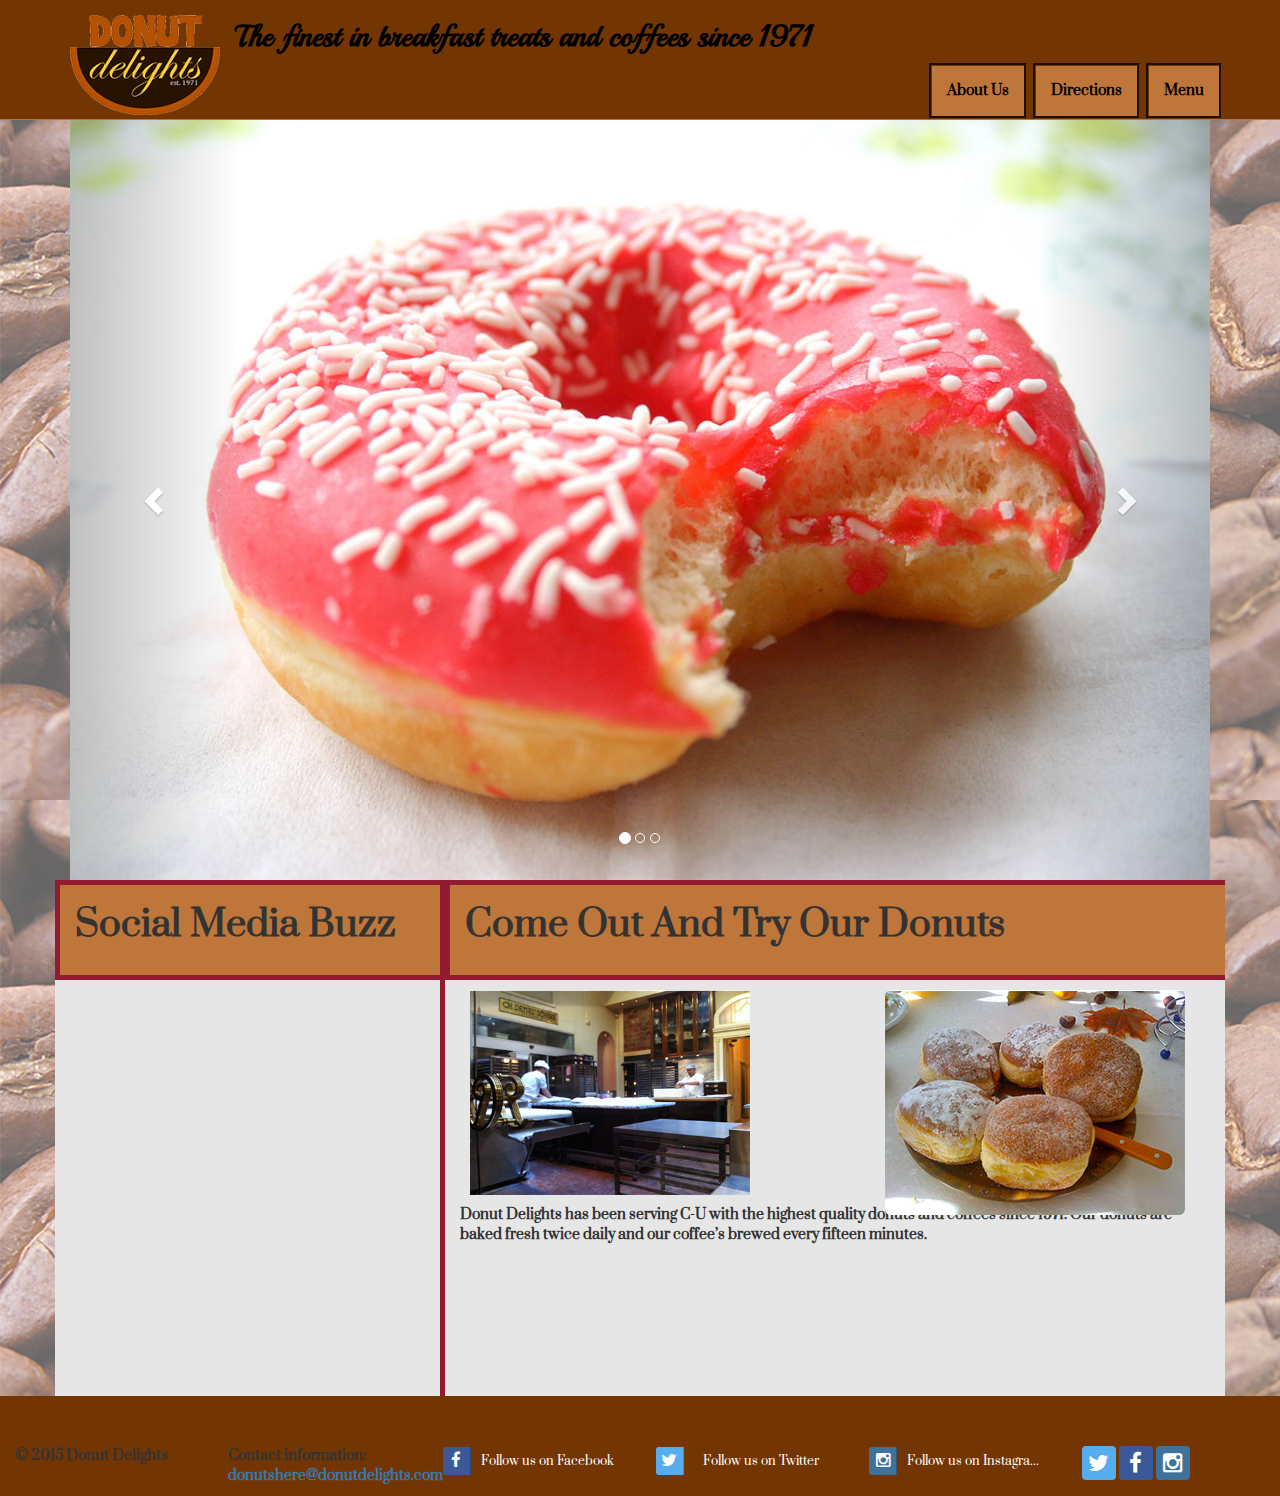
<file: index.html>
<!DOCTYPE html>
<html lang="en">

<head>

  <meta charset="utf-8">
  <meta http-equiv="X-UA-Compatible" content="IE=edge">
  <meta name="viewport" content="width=device-width, initial-scale=1">
  <meta name="description" content="">
  <meta name="author" content="">

  <title>Index</title>
  <link href="css/bootstrap-social.css" rel="stylesheet">
  <link href="font-awesome-4.5.0/css/font-awesome.css" rel="stylesheet">
  <link href="css/bootstrap.css" rel="stylesheet">
  <!-- Bootstrap Core CSS -->
  <link href="css/bootstrap.min.css" rel="stylesheet">
  <!-- Custom CSS -->
  <link href="css/landing-page.css" rel="stylesheet">
  <!-- Custom Fonts -->
  <link href="https://fonts.googleapis.com/css?family=Prata%7CPlayball" rel='stylesheet' type='text/css'>
  <link href="http://fonts.googleapis.com/css?family=Lato:300,400,700,300italic,400italic,700italic" rel="stylesheet" type="text/css">

  <link href="css/custom.css" rel="stylesheet">


</head>
<body>

  <!-- Navigation -->
  <nav class="navbar navbar-default navbar-fixed-top topnav" >
    <div class="container topnav">
      <!-- Brand and toggle get grouped for better mobile display -->
      <div id="topnav" class="navbar-header">
        <button type="button" class="navbar-toggle" data-toggle="collapse" data-target="#bs-example-navbar-collapse-1">
          <span class="sr-only">Toggle navigation</span>
          <span class="icon-bar"></span>
          <span class="icon-bar"></span>
          <span class="icon-bar"></span>
        </button>
        <a class="navbar-brand topnav" href="index.html"><img src="img/logo_fixed.png" alt="Donut Delights logo" height="100" width ="150"></a>
      </div>
      <div class="tag">
        <h2 class="tagline">The finest in breakfast treats and coffees since 1971</h2>
      </div>
      <!-- Collect the nav links, forms, and other content for toggling -->
      <div class="collapse navbar-collapse" id="bs-example-navbar-collapse-1">
        <ul class="nav navbar-nav navbar-right">
          <li>
            <a href="about.html">About Us</a>
          </li>
          <li>
            <a href="map.html">Directions</a>
          </li>
          <li>
            <a href="menu.html">Menu</a>
          </li>
        </ul>
      </div>
      <!-- /.navbar-collapse -->
    </div>
    <!-- /.container -->
  </nav>

  <div class="container">
    <div class="row">
      <div class="col-md-12">
        <div id="carousel-example-generic" class="carousel slide" data-ride="carousel">
          <!-- Indicators -->
          <ol class="carousel-indicators">
            <li data-target="#carousel-example-generic" data-slide-to="0" class="active"></li>
            <li data-target="#carousel-example-generic" data-slide-to="1"></li>
            <li data-target="#carousel-example-generic" data-slide-to="2"></li>
          </ol>

          <!-- Wrapper for slides -->
          <div class="carousel-inner" role="listbox">
            <div class="item active">
              <img src="img/pinkSprinkles-car.jpg" alt="Pink Donut">
            </div>

            <div class="item">
              <img src="img/case_car.jpg" alt="Case of Donuts">
            </div>

            <div class="item">
              <img src="img/storeFront-car.jpg" alt="Donut Delights Store Front">
            </div>
          </div>

          <!-- Controls -->
          <a class="left carousel-control" href="#carousel-example-generic" role="button" data-slide="prev">
            <span class="glyphicon glyphicon-chevron-left" aria-hidden="true"></span>
            <span class="sr-only">Previous</span>
          </a>
          <a class="right carousel-control" href="#carousel-example-generic" role="button" data-slide="next">
            <span class="glyphicon glyphicon-chevron-right" aria-hidden="true"></span>
            <span class="sr-only">Next</span>
          </a>
        </div>
      </div>
    </div>
    <div class="row">
      <div id="main-index" class="col-md-12">
        <div class="row">
          <div id="social1" class="col-md-4">
              <h1>Social Media Buzz</h1>
          </div>
          <div id="gallery1" class="col-md-8">
              <h1>Come Out And Try Our Donuts</h1>
          </div>
        </div>
        <div class="row">
          <div id="social2" class="col-md-4">
            <iframe src="http://widget.websta.me/in/tag:donut/?s=100&w=3&h=3&b=1&p=5" allowtransparency="true" frameborder="10" scrolling="no" style="border:10px; overflow:hidden;width:400px; height: 400px" ></iframe> <!-- websta - websta.me -->
          </div>
          <div id="gallery2" class="col-md-8">
            <img  id="bake" class="img-rounded" height="225" width="300" src="img/coffee_resize.jpg" alt="Bakery">
            <img id="filled" class="img-rounded" height="225" width="300" src="img/filledsm.jpg" alt="jelly filled donuts">
            <p id="copy1">Donut Delights has been serving C-U with the highest quality donuts and coffees since 1971. Our donuts are baked fresh twice daily and our coffee’s brewed every fifteen minutes.</p>
          </div>
        </div>
      </div>
    </div>

  </div>

  <div  class="container-fluid">
    <div class="row">
      <footer id="footer">
        <div class="col-md-2">
          <p>© 2015 Donut Delights</p>
        </div>
        <div class="col-md-2">
          <p>Contact information: <a href="mailto:donutdelights@donutdelight.com"> donutshere@donutdelights.com</a></p>
        </div>
        <div class="col-md-2">
          <a class="btn btn-block btn-social btn-sm btn-facebook-half-transparent" href="https://www.facebook.com/pc.community/"><span class="fa fa-facebook"></span>Follow us on Facebook</a>
        </div>
        <div class="col-md-2">
          <a class="btn btn-block btn-social btn-sm btn-twitter-half-transparent" href="https://twitter.com/parklandcollege"><span class="fa fa-twitter"></span>Follow us on Twitter</a>
        </div>
        <div class="col-md-2">
          <a class="btn btn-block btn-social btn-sm btn-instagram-half-transparent" href="https://www.instagram.com/donutdelight/"><span class="fa fa-instagram"></span>Follow us on Instagram</a>
        </div>
        <div class="col-md-2">
          <a class="btn btn-social-icon btn-twitter" href="https://twitter.com/parklandcollege"><span class="fa fa-twitter"></span></a>
          <a class="btn btn-social-icon btn-facebook" href="https://www.facebook.com/pc.community/"><span class="fa fa-facebook"></span></a>
          <a class="btn btn-social-icon btn-instagram" href="https://www.instagram.com/donutdelight/"><span class="fa fa-instagram"></span></a>
        </div>
      </footer>
    </div>
  </div>
  <script type="text/javascript" src="js/jquery.js"></script>
  <script type="text/javascript" src="js/bootstrap.js"></script>
  <script type="text/javascript" src="js/jquery.validate.js"></script>
  <script type="text/javascript" src="js/bootstrap.min.js"></script>
  <script>
  (function(i,s,o,g,r,a,m){i['GoogleAnalyticsObject']=r;i[r]=i[r]||function(){
    (i[r].q=i[r].q||[]).push(arguments)},i[r].l=1*new Date();a=s.createElement(o),
    m=s.getElementsByTagName(o)[0];a.async=1;a.src=g;m.parentNode.insertBefore(a,m)
  })(window,document,'script','//www.google-analytics.com/analytics.js','ga');

  ga('create', 'UA-71290308-1', 'auto');
  ga('send', 'pageview');

  </script>
</body>
</file>
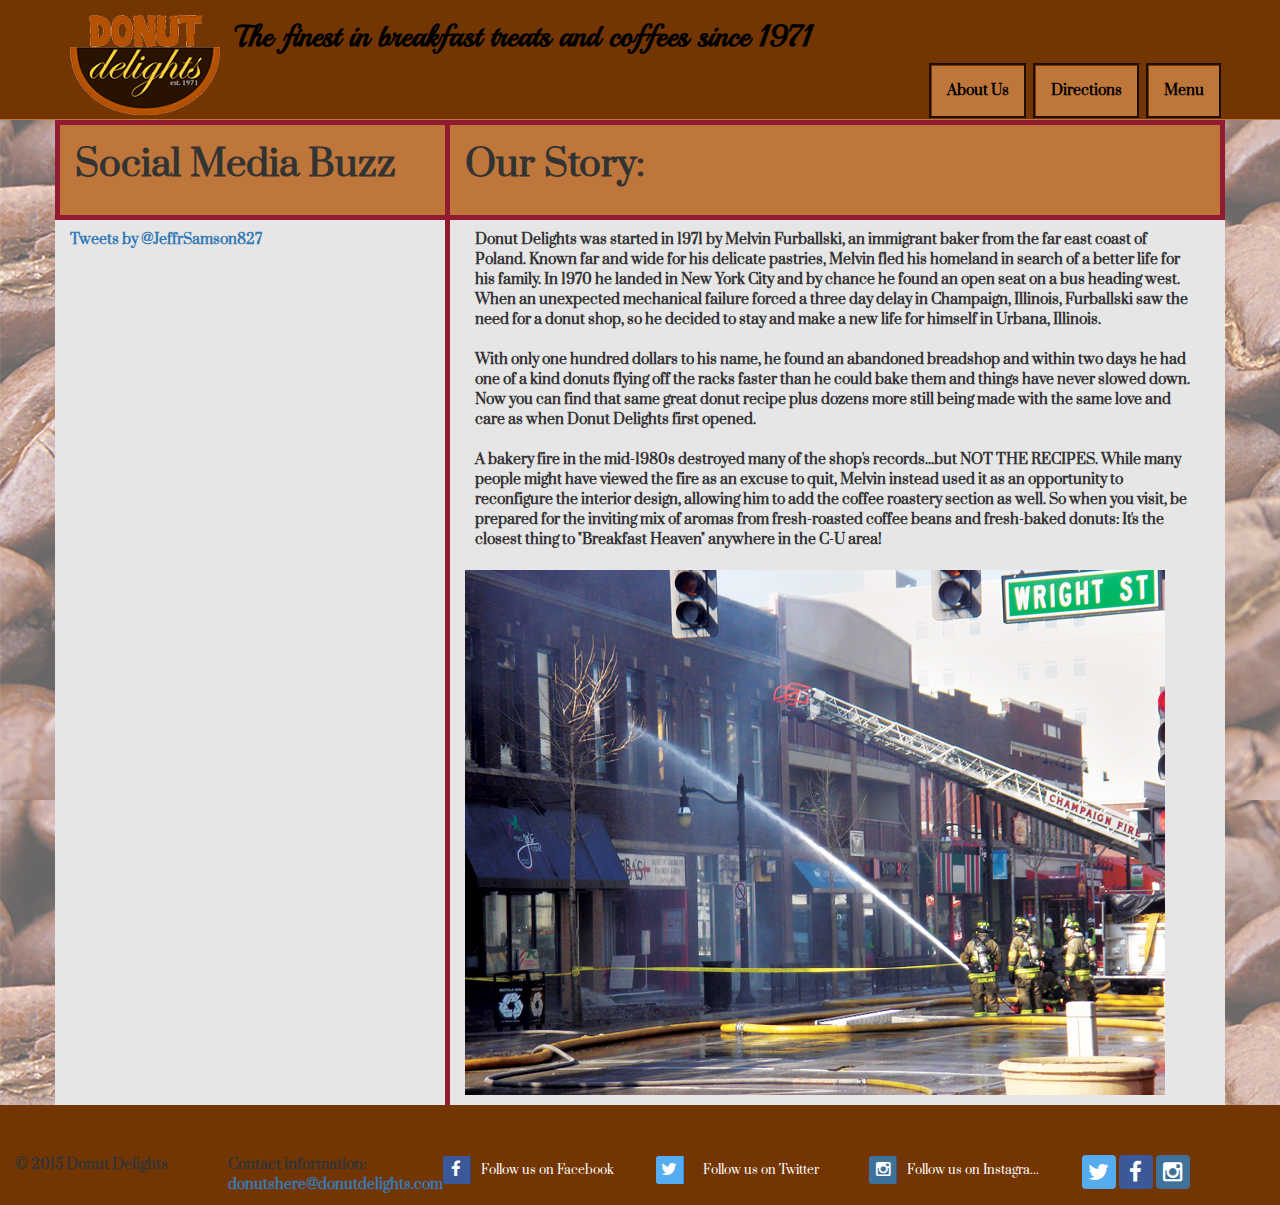
<file: about.html>
<!DOCTYPE html>
<html lang="en">

<head>

  <meta charset="utf-8">
  <meta http-equiv="X-UA-Compatible" content="IE=edge">
  <meta name="viewport" content="width=device-width, initial-scale=1">
  <meta name="description" content="">
  <meta name="author" content="">

  <title>About</title>


  <link href="css/bootstrap-social.css" rel="stylesheet">
  <link href="font-awesome-4.5.0/css/font-awesome.css" rel="stylesheet">
  <link href="css/bootstrap.css" rel="stylesheet">
  <!-- Bootstrap Core CSS -->
  <link href="css/bootstrap.min.css" rel="stylesheet">
  <!-- Custom CSS -->
  <link href="css/landing-page.css" rel="stylesheet">
  <!-- Custom Fonts -->
  <link href="https://fonts.googleapis.com/css?family=Prata%7CPlayball" rel='stylesheet' type='text/css'>
  <link href="http://fonts.googleapis.com/css?family=Lato:300,400,700,300italic,400italic,700italic" rel="stylesheet" type="text/css">

  <link href="css/custom.css" rel="stylesheet">
</head>

<body>

  <!-- Navigation -->
  <nav class="navbar navbar-default navbar-fixed-top topnav">
    <div class="container topnav">
      <!-- Brand and toggle get grouped for better mobile display -->
      <div id="topnav" class="navbar-header">
        <button type="button" class="navbar-toggle" data-toggle="collapse" data-target="#bs-example-navbar-collapse-1">
          <span class="sr-only">Toggle navigation</span>
          <span class="icon-bar"></span>
          <span class="icon-bar"></span>
          <span class="icon-bar"></span>
        </button>
        <a class="navbar-brand topnav" href="index.html"><img src="img/logo_fixed.png" alt="Donut Delights logo" height="100" width ="150"></a>
      </div>
      <div class="tag">
        <h2 class="tagline">The finest in breakfast treats and coffees since 1971</h2>
      </div>
      <!-- Collect the nav links, forms, and other content for toggling -->
      <div class="collapse navbar-collapse" id="bs-example-navbar-collapse-1">
        <ul class="nav navbar-nav navbar-right">
          <li>
            <a href="about.html" class="active">About Us</a>
          </li>
          <li>
            <a href="map.html">Directions</a>
          </li>
          <li>
            <a href="menu.html">Menu</a>
          </li>
        </ul>
      </div>
      <!-- /.navbar-collapse -->
    </div>
    <!-- /.container -->
  </nav>

  <div id="main1" class="container">
    <div class="row">
      <div id="social1" class="col-md-4">
        <h1>Social Media Buzz</h1>
      </div>
      <div id="gallery1" class="col-md-8">
        <h1>Our Story:</h1>
      </div>
    </div>
    <div class="row">
      <div id="socialabt" class="col col-md-4">
        <a class="twitter-timeline" href="https://twitter.com/JeffrSamson827" data-widget-id="675769486356664320">Tweets by @JeffrSamson827</a>
        <script>!function(d,s,id){var js,fjs=d.getElementsByTagName(s)[0],p=/^http:/.test(d.location)?'http':'https';if(!d.getElementById(id)){js=d.createElement(s);js.id=id;js.src=p+"://platform.twitter.com/widgets.js";fjs.parentNode.insertBefore(js,fjs);}}(document,"script","twitter-wjs");
        </script>
      </div>
      <div id="galleryabt" class="col col-md-8">
        <p id="tale">
          Donut Delights was started in 1971 by Melvin Furballski, an immigrant baker from the far east coast of Poland. Known far and wide for his delicate pastries, Melvin fled his homeland in search of a better life for his family.
          In 1970 he landed in New York City and by chance he found an open seat on a bus heading west. When an unexpected mechanical failure forced a three day delay in Champaign, Illinois, Furballski saw the need for a donut shop, so he decided to stay and make a new life for himself in Urbana, Illinois. <br>
          <br> With only one hundred dollars to his name, he found an abandoned breadshop and within two days he had one of a kind donuts flying off the racks faster than he could bake them and things have never slowed down. Now you can find that same great donut recipe plus dozens more still being made with the same love and care as when Donut Delights first opened.<br>
          <br>A bakery fire in the mid-1980s destroyed many of the shop's records...but NOT THE RECIPES. While many people might have viewed the fire as an excuse to quit, Melvin instead used it as an opportunity to reconfigure the interior design, allowing him to add the coffee roastery section as well. So when you visit, be prepared for the inviting mix of aromas from fresh-roasted coffee beans and fresh-baked donuts: It's the closest thing to "Breakfast Heaven" anywhere in the C-U area!
        </p>
        <img id="fire" src="img/bakeryFire.jpg" alt="Bakery Fire" />
      </div>
    </div>
  </div>


  <div  class="container-fluid">
    <div class="row">
      <footer id="footer">
        <div class="col-md-2">
          <p>© 2015 Donut Delights</p>
        </div>
        <div class="col-md-2">
          <p>Contact information: <a href="mailto:donutdelights@donutdelight.com"> donutshere@donutdelights.com</a></p>
        </div>
        <div class="col-md-2">
          <a class="btn btn-block btn-social btn-sm btn-facebook-half-transparent" href="https://www.facebook.com/pc.community/"><span class="fa fa-facebook"></span>Follow us on Facebook</a>
        </div>
        <div class="col-md-2">
          <a class="btn btn-block btn-social btn-sm btn-twitter-half-transparent" href="https://twitter.com/parklandcollege"><span class="fa fa-twitter"></span>Follow us on Twitter</a>
        </div>
        <div class="col-md-2">
          <a class="btn btn-block btn-social btn-sm btn-instagram-half-transparent" href="https://www.instagram.com/donutdelight/"><span class="fa fa-instagram"></span>Follow us on Instagram</a>
        </div>
        <div class="col-md-2">
          <a class="btn btn-social-icon btn-twitter" href="https://twitter.com/parklandcollege"><span class="fa fa-twitter"></span></a>
          <a class="btn btn-social-icon btn-facebook" href="https://www.facebook.com/pc.community/"><span class="fa fa-facebook"></span></a>
          <a class="btn btn-social-icon btn-instagram" href="https://www.instagram.com/donutdelight/"><span class="fa fa-instagram"></span></a>
        </div>
      </footer>
    </div>
  </div>
  <script type="text/javascript" src="js/jquery.js"></script>
  <script type="text/javascript" src="js/bootstrap.js"></script>
  <script type="text/javascript" src="js/jquery.validate.js"></script>
  <script type="text/javascript" src="js/bootstrap.min.js"></script>
  <script>
  (function(i,s,o,g,r,a,m){i['GoogleAnalyticsObject']=r;i[r]=i[r]||function(){
    (i[r].q=i[r].q||[]).push(arguments)},i[r].l=1*new Date();a=s.createElement(o),
    m=s.getElementsByTagName(o)[0];a.async=1;a.src=g;m.parentNode.insertBefore(a,m)
  })(window,document,'script','//www.google-analytics.com/analytics.js','ga');

  ga('create', 'UA-71290308-1', 'auto');
  ga('send', 'pageview');

  </script>
</body>
</file>
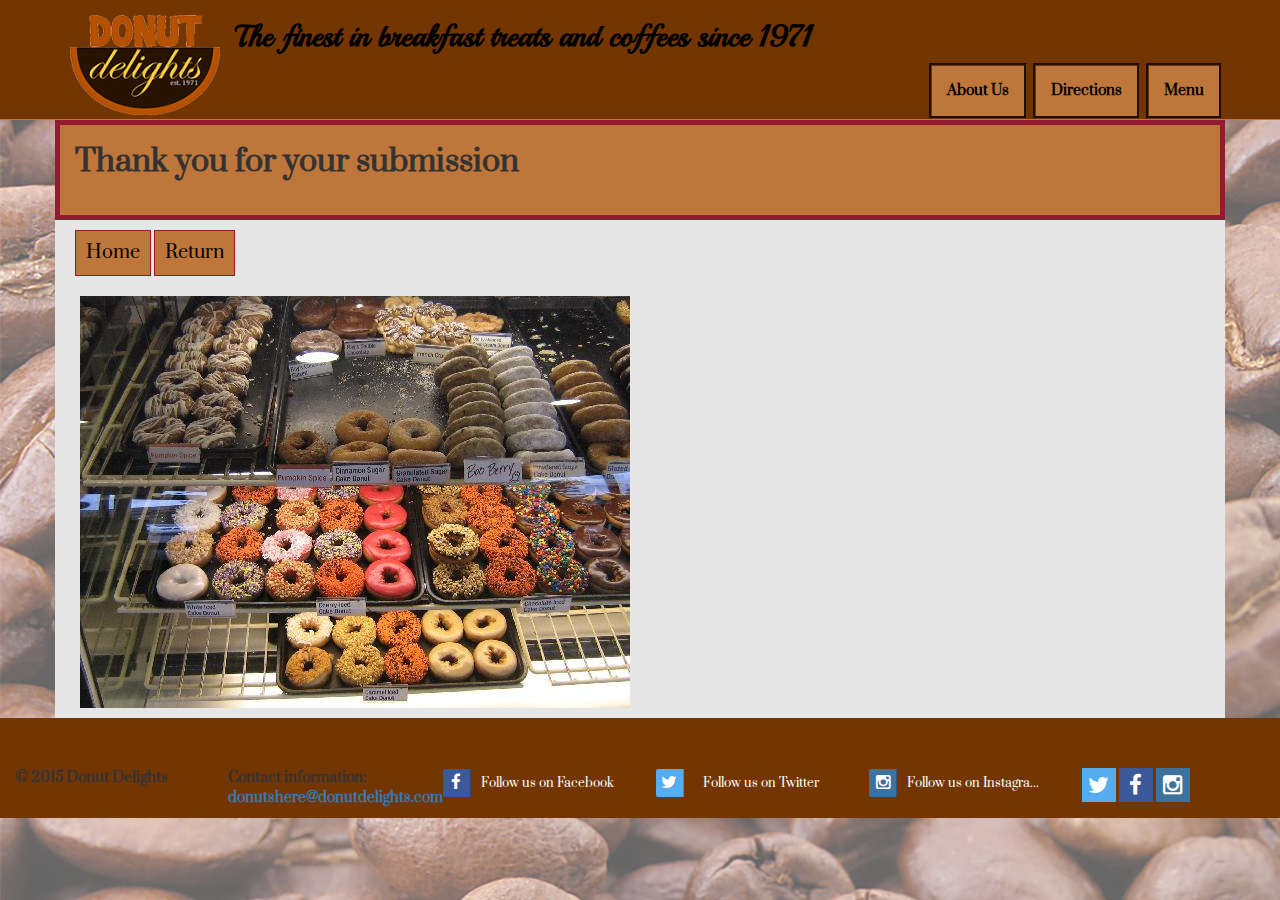
<file: contact-thanks.html>
<!DOCTYPE html>
<html lang="en">

<head>

  <meta charset="utf-8">
  <meta http-equiv="X-UA-Compatible" content="IE=edge">
  <meta name="viewport" content="width=device-width, initial-scale=1">
  <meta name="description" content="">
  <meta name="author" content="">

  <title>map</title>

  <link href="css/bootstrap-social.css" rel="stylesheet">
  <link href="font-awesome-4.5.0/css/font-awesome.css" rel="stylesheet">
  <link href="css/bootstrap.css" rel="stylesheet">
  <!-- Bootstrap Core CSS -->

  <link href="css/landing-page.css" rel="stylesheet">
  <!-- Custom Fonts -->
  <link href="https://fonts.googleapis.com/css?family=Prata%7CPlayball" rel='stylesheet' type='text/css'>
  <link href="http://fonts.googleapis.com/css?family=Lato:300,400,700,300italic,400italic,700italic" rel="stylesheet" type="text/css">

  <link href="css/custom.css" rel="stylesheet">
</head>
<body>


  <!-- Navigation -->
  <nav class="navbar navbar-default navbar-fixed-top topnav">
    <div class="container topnav">
      <!-- Brand and toggle get grouped for better mobile display -->
      <div id="topnav" class="navbar-header">
        <button type="button" class="navbar-toggle" data-toggle="collapse" data-target="#bs-example-navbar-collapse-1">
          <span class="sr-only">Toggle navigation</span>
          <span class="icon-bar"></span>
          <span class="icon-bar"></span>
          <span class="icon-bar"></span>
        </button>
        <a class="navbar-brand topnav" href="index.html"><img src="img/logo_fixed.png" alt="Donut Delights logo" height="100" width ="150"></a>
      </div>
      <div class="tag">
        <h2 class="tagline">The finest in breakfast treats and coffees since 1971</h2>
      </div>
      <!-- Collect the nav links, forms, and other content for toggling -->
      <div class="collapse navbar-collapse" id="bs-example-navbar-collapse-1">
        <ul class="nav navbar-nav navbar-right">
          <li>
            <a href="about.html">About Us</a>
          </li>
          <li>
            <a href="map.html" class="active">Directions</a>
          </li>
          <li>
            <a href="menu.html">Menu</a>
          </li>
        </ul>
      </div>
      <!-- /.navbar-collapse -->
    </div>
    <!-- /.container -->
  </nav>

  <div class="container">
    <div id="main1" class="row">
      <div class="col-md-12">
        <div class="row">
          <div id="thanks" class="col-md-12">
            <h2>Thank you for your submission</h2>
          </div>
        </div>
        <div class="row">
          <div id="thx-btn" class="thx col-md-12">
            <a class="btn btn-lg" href="index.html">Home</a>
            <a class="btn btn-lg" href="map.html">Return</a>

          </div>
        </div>
        <div class="row">
          <div class="thx col-md-12">
            <img  id="thxpic" src="img/donutsInCase2.jpg" alt="A case Full of Donuts" />

          </div>
        </div>

      </div>
    </div>
  </div>

  <div  class="container-fluid">
    <div class="row">
      <footer id="footer">
        <div class="col-md-2">
          <p>© 2015 Donut Delights</p>
        </div>
        <div class="col-md-2">
          <p>Contact information: <a href="mailto:donutdelights@donutdelight.com"> donutshere@donutdelights.com</a></p>
        </div>
        <div class="col-md-2">
          <a class="btn btn-block btn-social btn-sm btn-facebook-half-transparent" href="https://www.facebook.com/pc.community/"><span class="fa fa-facebook"></span>Follow us on Facebook</a>
        </div>
        <div class="col-md-2">
          <a class="btn btn-block btn-social btn-sm btn-twitter-half-transparent" href="https://twitter.com/parklandcollege"><span class="fa fa-twitter"></span>Follow us on Twitter</a>
        </div>
        <div class="col-md-2">
          <a class="btn btn-block btn-social btn-sm btn-instagram-half-transparent" href="https://www.instagram.com/donutdelight/"><span class="fa fa-instagram"></span>Follow us on Instagram</a>
        </div>
        <div class="col-md-2">
          <a class="btn btn-social-icon btn-twitter" href="https://twitter.com/parklandcollege"><span class="fa fa-twitter"></span></a>
          <a class="btn btn-social-icon btn-facebook" href="https://www.facebook.com/pc.community/"><span class="fa fa-facebook"></span></a>
          <a class="btn btn-social-icon btn-instagram" href="https://www.instagram.com/donutdelight/"><span class="fa fa-instagram"></span></a>
        </div>
      </footer>
    </div>
  </div>
  <script type="text/javascript" src="js/jquery.js"></script>
  <script type="text/javascript" src="js/bootstrap.js"></script>
  <script type="text/javascript" src="js/jquery.validate.js"></script>

</body>
</file>
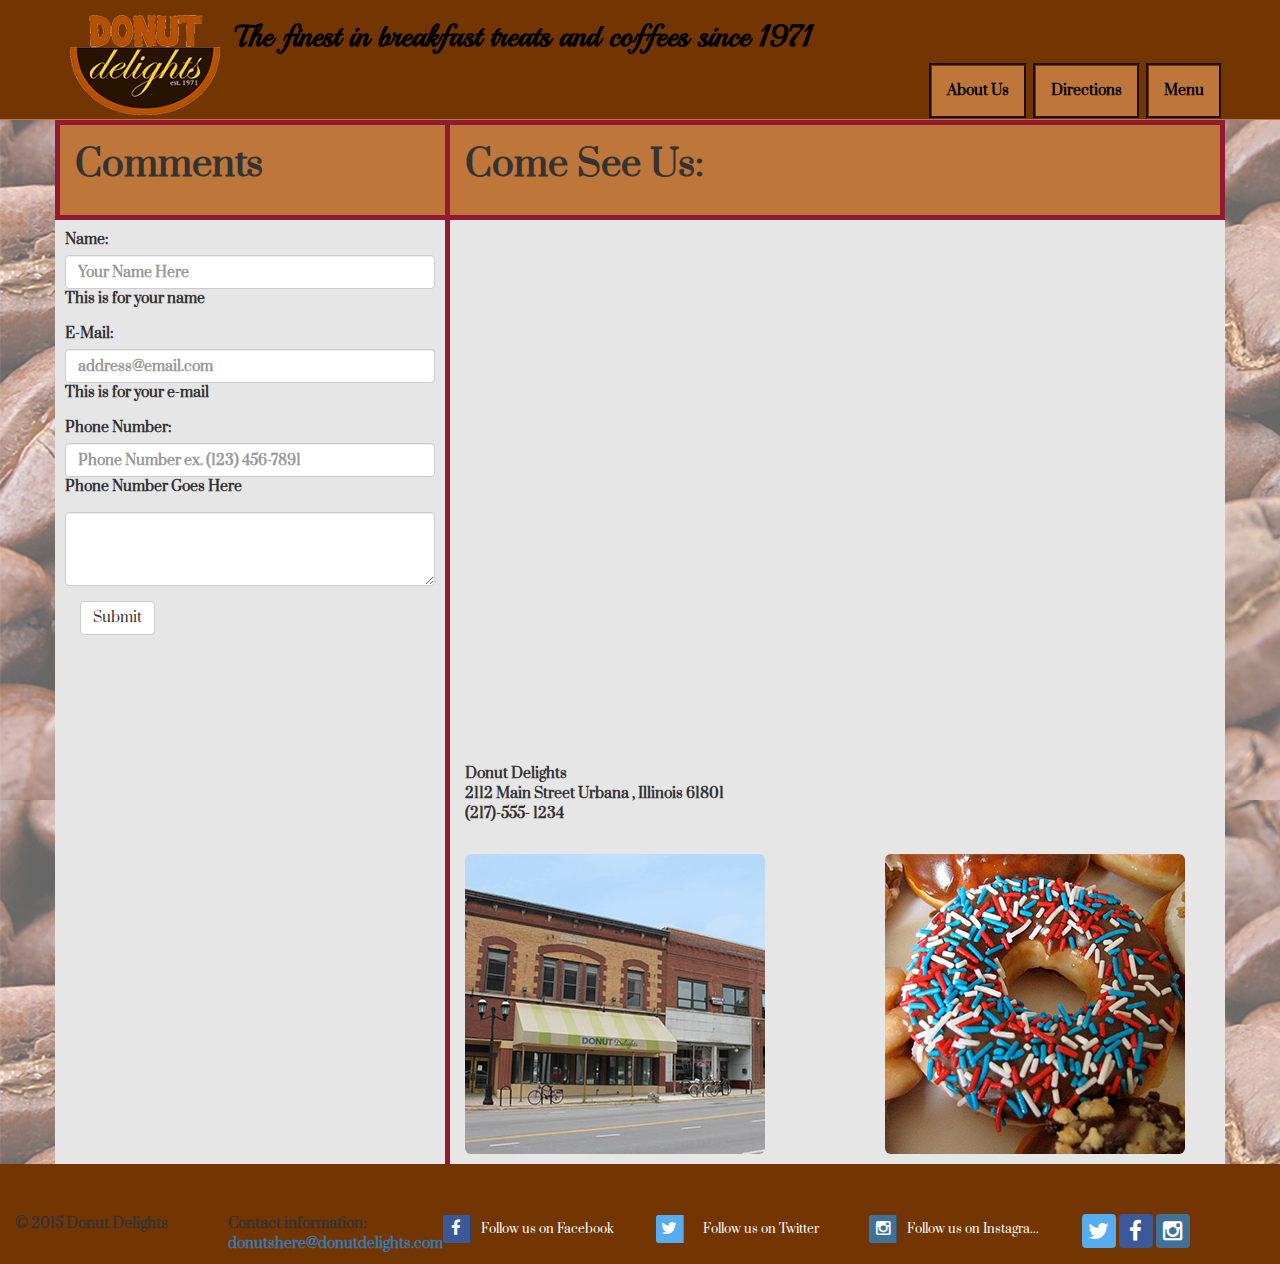
<file: map.html>
<!DOCTYPE html>
<html lang="en">

<head>

  <meta charset="utf-8">
  <meta http-equiv="X-UA-Compatible" content="IE=edge">
  <meta name="viewport" content="width=device-width, initial-scale=1">
  <meta name="description" content="">
  <meta name="author" content="">

  <title>map</title>

  <link href="css/bootstrap-social.css" rel="stylesheet">
  <link href="font-awesome-4.5.0/css/font-awesome.css" rel="stylesheet">
  <link href="css/bootstrap.css" rel="stylesheet">
  <!-- Bootstrap Core CSS -->
  <link href="css/bootstrap.min.css" rel="stylesheet">
  <!-- Custom CSS -->
  <link href="css/landing-page.css" rel="stylesheet">
  <!-- Custom Fonts -->
  <link href="https://fonts.googleapis.com/css?family=Prata%7CPlayball" rel='stylesheet' type='text/css'>
  <link href="http://fonts.googleapis.com/css?family=Lato:300,400,700,300italic,400italic,700italic" rel="stylesheet" type="text/css">

  <link href="css/custom.css" rel="stylesheet">
</head>
<body>


  <!-- Navigation -->
  <nav class="navbar navbar-default navbar-fixed-top topnav" >
    <div class="container topnav">
      <!-- Brand and toggle get grouped for better mobile display -->
      <div id="topnav" class="navbar-header">
        <button type="button" class="navbar-toggle" data-toggle="collapse" data-target="#bs-example-navbar-collapse-1">
          <span class="sr-only">Toggle navigation</span>
          <span class="icon-bar"></span>
          <span class="icon-bar"></span>
          <span class="icon-bar"></span>
        </button>
        <a class="navbar-brand topnav" href="index.html"><img src="img/logo_fixed.png" alt="Donut Delights logo" height="100" width ="150"></a>
      </div>
      <div class="tag">
        <h2 class="tagline">The finest in breakfast treats and coffees since 1971</h2>
      </div>
      <!-- Collect the nav links, forms, and other content for toggling -->
      <div class="collapse navbar-collapse" id="bs-example-navbar-collapse-1">
        <ul class="nav navbar-nav navbar-right">
          <li>
            <a href="about.html">About Us</a>
          </li>
          <li>
            <a href="map.html" class="active">Directions</a>
          </li>
          <li>
            <a href="menu.html">Menu</a>
          </li>
        </ul>
      </div>
      <!-- /.navbar-collapse -->
    </div>
    <!-- /.container -->
  </nav>

  <div id="main1" class="container">
    <div class="row">
      <div id="social1" class="col-md-4">
        <h1>Comments</h1>
      </div>
      <div id="gallery1" class="col-md-8">
        <h1>Come See Us:</h1>
      </div>
    </div>
    <div class="row">
      <div id="contact" class="col col-md-4">
        <form id="my-form" class="form-horizontal" action="http://formspree.io/cisdonutfinal@mailinator.com" method="post">
          <input type="hidden" value="SOME_aCCOUINT_ID"/>
          <div class="form-group">
            <label for="name">Name:</label>
            <input  type="text" class="form-control" id ="name" name="name" placeholder="Your Name Here" />
            <span id="helpBlock1" class="helpBlock">This is for your name</span>
          </div>

          <div class="form-group">
            <label for="email">E-Mail:</label>
            <input  type="email" class="form-control" id ="email" name="email" placeholder="address@email.com" />
            <span id="helper" class="helpBlock">This is for your e-mail</span>
          </div>

          <div class="form-group">
            <label for="phone">Phone Number:</label>
            <input  type="tel" class="form-control" id ="phone" name="phone" placeholder="Phone Number ex. (123) 456-7891" />
            <span id="helpBlock" class="helpBlock">Phone Number Goes Here </span>
          </div>
          <div class="form-group">
            <textarea class="form-control" rows="3"  id ="message" name="message" placeholder="Your Comments Here">   </textarea>
          </div>

          <button type="submit" class="btn btn-default">Submit</button>
          <input type="hidden" name="_subject" value="New submission!" />
          <input type="hidden" name="_next" value="http://parkland-cis152.github.io/FA15-jsamson-final/contact-thanks.html" />
        </form>
      </div>
      <div id="map" class="col col-md-8">
        <iframe width="650" height="488" frameborder="0" style="border:0"
        src="https://www.google.com/maps/embed/v1/place?q=115%20W%20Main%20St%20%231%2C%20Urbana%2C%20IL%2061801&key=AIzaSyAvN66xBj5KfOGg7nLKp5zQXpOvVu7ckEA" allowfullscreen></iframe>


        <span></span>
        <p>
          <br>
          <br>
          Donut Delights<br>
          2112 Main Street Urbana , Illinois 61801<br>
          (217)-555- 1234 <br>
          <br>
        </p>
        <img class="img-rounded" src="img/frontSQ.jpg" alt="Store Front" />
        <img class="img-rounded" id="filled2" src="img/choco.jpg" alt="Chocolate Sprinkle Donut" />
      </div>
    </div>
  </div>


  <div  class="container-fluid">
    <div class="row">
      <footer id="footer">
        <div class="col-md-2">
          <p>© 2015 Donut Delights</p>
        </div>
        <div class="col-md-2">
          <p>Contact information: <a href="mailto:donutdelights@donutdelight.com"> donutshere@donutdelights.com</a></p>
        </div>
        <div class="col-md-2">
          <a class="btn btn-block btn-social btn-sm btn-facebook-half-transparent" href="https://www.facebook.com/pc.community/"><span class="fa fa-facebook"></span>Follow us on Facebook</a>
        </div>
        <div class="col-md-2">
          <a class="btn btn-block btn-social btn-sm btn-twitter-half-transparent" href="https://twitter.com/parklandcollege"><span class="fa fa-twitter"></span>Follow us on Twitter</a>
        </div>
        <div class="col-md-2">
          <a class="btn btn-block btn-social btn-sm btn-instagram-half-transparent" href="https://www.instagram.com/donutdelight/"><span class="fa fa-instagram"></span>Follow us on Instagram</a>
        </div>
        <div class="col-md-2">
          <a class="btn btn-social-icon btn-twitter" href="https://twitter.com/parklandcollege"><span class="fa fa-twitter"></span></a>
          <a class="btn btn-social-icon btn-facebook" href="https://www.facebook.com/pc.community/"><span class="fa fa-facebook"></span></a>
          <a class="btn btn-social-icon btn-instagram" href="https://www.instagram.com/donutdelight/"><span class="fa fa-instagram"></span></a>
        </div>
      </footer>
    </div>
  </div>

  <script type="text/javascript" src="js/jquery.js"></script>
  <script type="text/javascript" src="js/bootstrap.js"></script>
  <script type="text/javascript" src="js/jquery.validate.js"></script>
  <script type="text/javascript" src="js/bootstrap.min.js"></script>
  <script type="text/javascript" src="js/form.js"></script>
  <script>
  (function(i,s,o,g,r,a,m){i['GoogleAnalyticsObject']=r;i[r]=i[r]||function(){
    (i[r].q=i[r].q||[]).push(arguments)},i[r].l=1*new Date();a=s.createElement(o),
    m=s.getElementsByTagName(o)[0];a.async=1;a.src=g;m.parentNode.insertBefore(a,m)
  })(window,document,'script','//www.google-analytics.com/analytics.js','ga');

  ga('create', 'UA-71290308-1', 'auto');
  ga('send', 'pageview');

  </script>
</body>
</file>
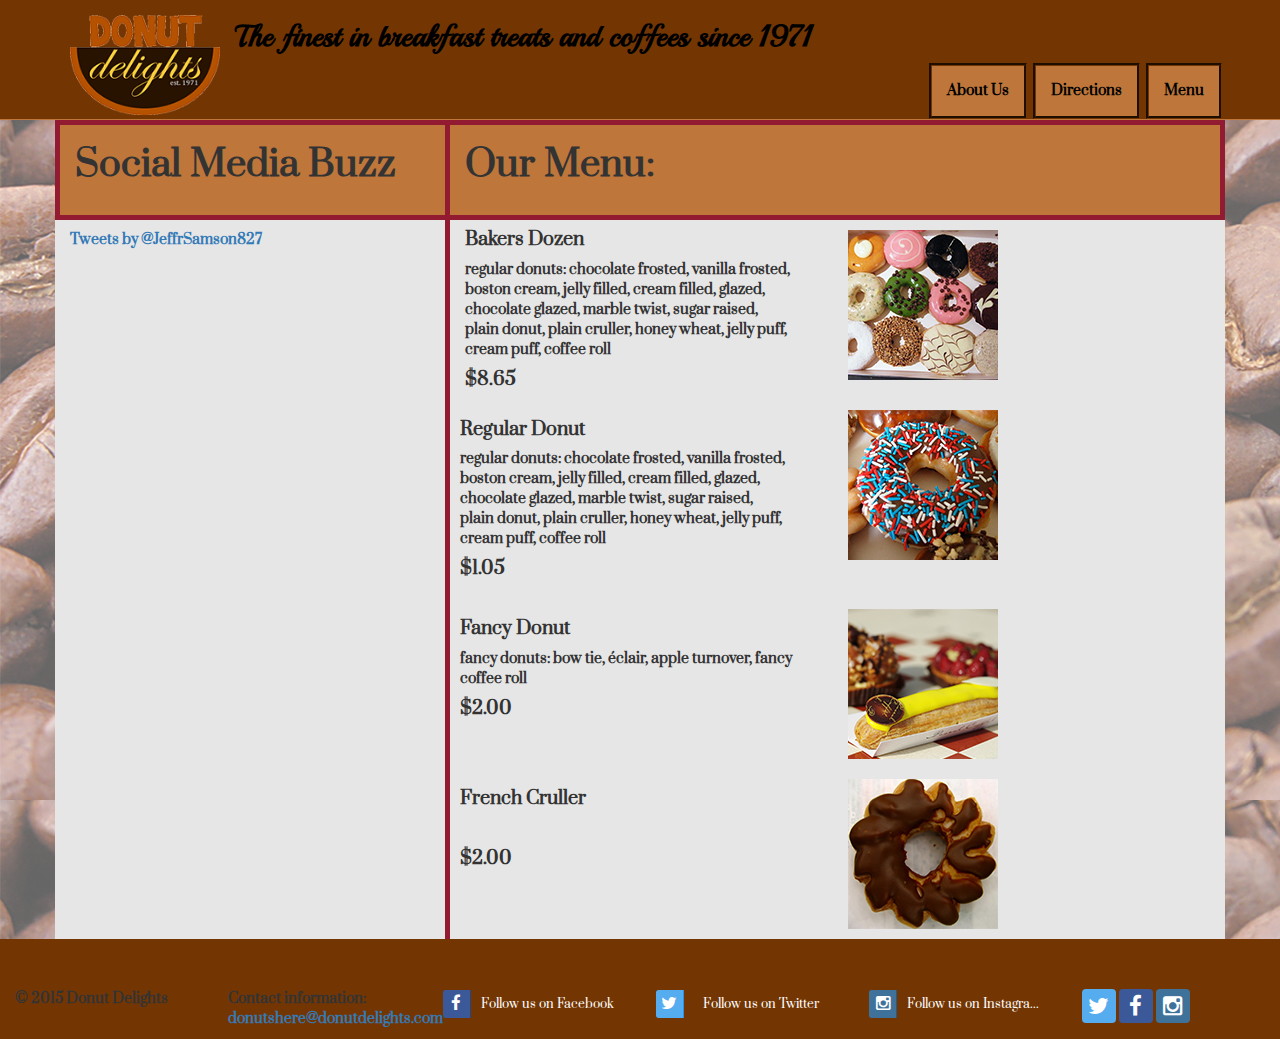
<file: menu.html>
<!DOCTYPE html>
<html lang="en">

<head>

    <meta charset="utf-8">
    <meta http-equiv="X-UA-Compatible" content="IE=edge">
    <meta name="viewport" content="width=device-width, initial-scale=1">
    <meta name="description" content="">
    <meta name="author" content="">

    <title>menu</title>

    <link href="css/bootstrap-social.css" rel="stylesheet">
    <link href="font-awesome-4.5.0/css/font-awesome.css" rel="stylesheet">
    <link href="css/bootstrap.css" rel="stylesheet">
    <!-- Bootstrap Core CSS -->
    <link href="css/bootstrap.min.css" rel="stylesheet">
    <!-- Custom CSS -->
    <link href="css/landing-page.css" rel="stylesheet">
    <!-- Custom Fonts -->
    <link href="https://fonts.googleapis.com/css?family=Prata%7CPlayball" rel='stylesheet' type='text/css'>
    <link href="http://fonts.googleapis.com/css?family=Lato:300,400,700,300italic,400italic,700italic" rel="stylesheet" type="text/css">

    <link href="css/custom.css" rel="stylesheet">

</head>
<body>


    <!-- Navigation -->
    <nav class="navbar navbar-default navbar-fixed-top topnav">
      <div class="container topnav">
        <!-- Brand and toggle get grouped for better mobile display -->
        <div id="topnav" class="navbar-header">
          <button type="button" class="navbar-toggle" data-toggle="collapse" data-target="#bs-example-navbar-collapse-1">
            <span class="sr-only">Toggle navigation</span>
            <span class="icon-bar"></span>
            <span class="icon-bar"></span>
            <span class="icon-bar"></span>
          </button>
          <a class="navbar-brand topnav" href="index.html"><img src="img/logo_fixed.png" alt="Donut Delights logo" height="100" width ="150"></a>
        </div>
        <div class="tag">
          <h2 class="tagline">The finest in breakfast treats and coffees since 1971</h2>
        </div>
        <!-- Collect the nav links, forms, and other content for toggling -->
        <div class="collapse navbar-collapse" id="bs-example-navbar-collapse-1">
          <ul class="nav navbar-nav navbar-right">
            <li>
              <a href="about.html">About Us</a>
            </li>
            <li>
              <a href="map.html">Directions</a>
            </li>
            <li>
              <a href="menu.html" class="active">Menu</a>
            </li>
          </ul>
        </div>
        <!-- /.navbar-collapse -->
      </div>
      <!-- /.container -->
    </nav>


    <div id="main1" class="container">
      <div class="row">
        <div id="social1" class="col-md-4">
          <h1>Social Media Buzz</h1>
        </div>
        <div id="gallery1" class="col-md-8">
          <h1>Our Menu:</h1>
        </div>
      </div>
      <div class="row">
        <div id="socialabt" class="col col-md-4">
          <a class="twitter-timeline" href="https://twitter.com/JeffrSamson827" data-widget-id="675769486356664320">Tweets by @JeffrSamson827</a>
          <script>!function(d,s,id){var js,fjs=d.getElementsByTagName(s)[0],p=/^http:/.test(d.location)?'http':'https';if(!d.getElementById(id)){js=d.createElement(s);js.id=id;js.src=p+"://platform.twitter.com/widgets.js";fjs.parentNode.insertBefore(js,fjs);}}(document,"script","twitter-wjs");
          </script>
        </div>
        <div id="galleryabt" class="col col-md-8">
          <div class="row">
            <div id="menu-items1" class="col-md-6">
              <h4>Bakers Dozen </h4>
              <p>
                regular donuts: chocolate frosted, vanilla frosted, <br>
                boston cream, jelly filled, cream filled, glazed,<br> chocolate glazed,
                marble twist, sugar raised, <br>plain donut, plain cruller,
                honey wheat, jelly puff, cream puff, coffee roll <br>
                </p>
                <h4>$8.65</h4>

            </div>
            <div id="menu-pics1" class="menu-sp col-md-6">
              <img src="img/menu2.jpg" alt="Dozen Donuts" />
            </div>
          </div>
          <div class="row">
            <div id="menu-items2" class="menu-sp col-md-6">
                <h4>Regular Donut </h4><p>regular donuts: chocolate frosted, vanilla frosted, <br>
                boston cream, jelly filled, cream filled, glazed, <br> chocolate glazed,
                marble twist, sugar raised, <br>plain donut, plain cruller,
                honey wheat, jelly puff, <br>cream puff, coffee roll <br></p>
                <h4>$1.05</h4>

            </div>
            <div id="menu-pics2" class="menu-sp col-md-6">
              <img src="img/menu1.jpg" alt="Cruller" />
            </div>
          </div>
        <div class="row">
          <div id="menu-items3" class="menu-sp col-md-6">
              <h4>Fancy Donut </h4><p>fancy donuts: bow tie, éclair, apple turnover, fancy coffee roll <br></p>
              <h4>$2.00</h4>
          </div>
          <div id="menu-pics3" class="menu-sp col-md-6">
            <img src="img/menu3.jpg" alt="Cruller" />
          </div>
        </div>
        <div class="row">
          <div id="menu-items4" class="menu-sp col-md-6">

              <h4>French Cruller</h4> <br>
              <h4>$2.00</h4>

          </div>
          <div id="menu-pics4" class="menu-sp col-md-6">
            <img src="img/menu4.jpg" alt="Cruller" />
          </div>
        </div>
        </div>
      </div>
    </div>


<div  class="container-fluid">
  <div class="row">
    <footer id="footer">
      <div class="col-md-2">
        <p>© 2015 Donut Delights</p>
      </div>
      <div class="col-md-2">
        <p>Contact information: <a href="mailto:donutdelights@donutdelight.com"> donutshere@donutdelights.com</a></p>
      </div>
      <div class="col-md-2">
        <a class="btn btn-block btn-social btn-sm btn-facebook-half-transparent" href="https://www.facebook.com/pc.community/"><span class="fa fa-facebook"></span>Follow us on Facebook</a>
      </div>
      <div class="col-md-2">
        <a class="btn btn-block btn-social btn-sm btn-twitter-half-transparent" href="https://twitter.com/parklandcollege"><span class="fa fa-twitter"></span>Follow us on Twitter</a>
      </div>
      <div class="col-md-2">
        <a class="btn btn-block btn-social btn-sm btn-instagram-half-transparent" href="https://www.instagram.com/donutdelight/"><span class="fa fa-instagram"></span>Follow us on Instagram</a>
      </div>
      <div class="col-md-2">
        <a class="btn btn-social-icon btn-twitter" href="https://twitter.com/parklandcollege"><span class="fa fa-twitter"></span></a>
        <a class="btn btn-social-icon btn-facebook" href="https://www.facebook.com/pc.community/"><span class="fa fa-facebook"></span></a>
        <a class="btn btn-social-icon btn-instagram" href="https://www.instagram.com/donutdelight/"><span class="fa fa-instagram"></span></a>
      </div>
    </footer>
  </div>
</div>
<script type="text/javascript" src="js/jquery.js"></script>
<script type="text/javascript" src="js/bootstrap.js"></script>
<script type="text/javascript" src="js/jquery.validate.js"></script>
<script type="text/javascript" src="js/bootstrap.min.js"></script>
<script>
(function(i,s,o,g,r,a,m){i['GoogleAnalyticsObject']=r;i[r]=i[r]||function(){
  (i[r].q=i[r].q||[]).push(arguments)},i[r].l=1*new Date();a=s.createElement(o),
  m=s.getElementsByTagName(o)[0];a.async=1;a.src=g;m.parentNode.insertBefore(a,m)
})(window,document,'script','//www.google-analytics.com/analytics.js','ga');

ga('create', 'UA-71290308-1', 'auto');
ga('send', 'pageview');

</script>
</body>
</file>
<file: css/custom.css>
/* Custom Css

*/





/*.navbar-header{
  background-color:#BE763A;
}*/
.navbar-nav > li{
  margin-left:3px;
  margin-right:3px;
}

navbar{
  background-color: #733603;
}
.navbar-default .navbar-nav li a{
  color: #000;
  background-color: #BE763A;
  border-style: groove;
  border-color:  #733603;
}
.navbar-default .active{
  color: #921B32;
}
body.p{
  font-family: 'Prata', serif;
  color: #333;
}
body{
  background-image: url(../img/bkg_op.jpg);
  }
body{
  padding-top: 120px;
}
.tagline{
  font-family: 'Playball', sans-serif;
  color: #000;
}
h1{
  font-family: 'Prata', serif;
}
h4 {
  font-family: 'Prata', serif;
}
h2 {
  font-family: 'Prata', serif;
}

body{
  font-family: 'prata', serif;
}
.navbar-default {
  background-color: #733603;
  border-color: #BE763A;
}
.navbar-brand {
  color: #777;
}

.navbar-default .navbar-brand:focus {
  color: #5E5E5E;
}
.navbar > .active > a {
  color: #921B32;
}
iframe{
  border-top: 10px;
}
#main1{
  background-color:#e6e6e6;
}

#main1 #social1{
  height:100px;
  background-color: #BE763A;
  border-top-style: solid;
  border-left-style: solid;
  border-bottom-style: solid;
  border-width:thick;
  border-color: #921B32;
}
#main1 #gallery1{
  height:100px;
  background-color: #BE763A;
  border-style: solid;
  border-width:thick;
  border-color: #921B32;
}

#main-index{
  background-color:#e6e6e6;
}
#main-index #gallery1{
  height:100px;
  background-color: #BE763A;
  border-top-style: solid;
  border-left-style: solid;
  border-bottom-style: solid;
  border-width:thick;
  border-color: #921B32;
}
#main-index #social1{
  height:100px;
  background-color: #BE763A;
  border-style: solid;
  border-width:thick;
  border-color: #921B32;
}
#thanks{
  height:100px;
  background-color: #BE763A;
  border-style: solid;
  border-width:thick;
  border-color: #921B32;
}
#social2{
  border-right-style: solid;
  border-radius: 0px;
  border-right-width: thick;
  border-color: #921B32;
  padding-top: 10px;
  height:auto;
}

.btn-lg{
  background-color: #BE763A;
  border-style: solid;
  border-color: #921B32;
  padding: 10px;
  border-radius: 0;
  color:#000;
}
#thx-btn{
  padding-left: 20px;
  padding-top: 10px;
  padding-bottom: 10px;
}
#thxpic{
  padding: 10px;
}
#gallery2 .p{
  padding: 10px;
}

#socialabt{

  padding-top: 10px;
}
#galleryabt{

  border-left-style: solid;
  border-left-width: thick;
  border-radius: 0px;
  border-color: #921B32;
  height:auto;
}

#map{
  border-left-style: solid;
  border-left-width: thick;
  border-color: #921B32;
  border-radius: 0;
  padding-top: 10px;
  padding-bottom: 10px;
}
#bake{
  padding: 10px;
}
#tale{
  padding:10px;
}
#filled{
  position:absolute;
  right: 40px;
  top: 10px;
}
#filled2{
  position:absolute;
  right: 40px;
  bottom: 10px;
}
#my-form{
  padding: 10px;
}
#fire{
  padding-bottom: 10px;
}

#footer{
  background-color: #733603;
}
.menu-sp{
  padding: 10px;
}
</file>
<file: css/landing-page.css>
/*!
 * Start Bootstrap - Landing Page Bootstrap Theme (http://startbootstrap.com)
 * Code licensed under the Apache License v2.0.
 * For details, see http://www.apache.org/licenses/LICENSE-2.0.
 */

body,
html {
    width: 100%;
    height: 100%;
}

body,
h1,
h2,
h3,
h4,
h5,
h6 {
    font-family: "Lato","Helvetica Neue",Helvetica,Arial,sans-serif;
    font-weight: 700;
}

.topnav {
    font-size: 14px;
}

.lead {
    font-size: 18px;
    font-weight: 400;
}

.intro-header {
    padding-top: 50px; /* If you're making other pages, make sure there is 50px of padding to make sure the navbar doesn't overlap content! */
    padding-bottom: 50px;
    text-align: center;
    color: #f8f8f8;
    background: url(../img/intro-bg.jpg) no-repeat center center;
    background-size: cover;
}

.intro-message {
    position: relative;
    padding-top: 20%;
    padding-bottom: 20%;
}

.intro-message > h1 {
    margin: 0;
    text-shadow: 2px 2px 3px rgba(0,0,0,0.6);
    font-size: 5em;
}

.intro-divider {
    width: 400px;
    border-top: 1px solid #f8f8f8;
    border-bottom: 1px solid rgba(0,0,0,0.2);
}

.intro-message > h3 {
    text-shadow: 2px 2px 3px rgba(0,0,0,0.6);
}

@media(max-width:767px) {
    .intro-message {
        padding-bottom: 15%;
    }

    .intro-message > h1 {
        font-size: 3em;
    }

    ul.intro-social-buttons > li {
        display: block;
        margin-bottom: 20px;
        padding: 0;
    }

    ul.intro-social-buttons > li:last-child {
        margin-bottom: 0;
    }

    .intro-divider {
        width: 100%;
    }
}

.network-name {
    text-transform: uppercase;
    font-size: 14px;
    font-weight: 400;
    letter-spacing: 2px;
}

.content-section-a {
    padding: 50px 0;
    background-color: #f8f8f8;
}

.content-section-b {
    padding: 50px 0;
    border-top: 1px solid #e7e7e7;
    border-bottom: 1px solid #e7e7e7;
}

.section-heading {
    margin-bottom: 30px;
}

.section-heading-spacer {
    float: left;
    width: 200px;
    border-top: 3px solid #e7e7e7;
}

.banner {
    padding: 100px 0;
    color: #f8f8f8;
    background: url(../img/banner-bg.jpg) no-repeat center center;
    background-size: cover;
}

.banner h2 {
    margin: 0;
    text-shadow: 2px 2px 3px rgba(0,0,0,0.6);
    font-size: 3em;
}

.banner ul {
    margin-bottom: 0;
}

.banner-social-buttons {
    float: right;
    margin-top: 0;
}

@media(max-width:1199px) {
    ul.banner-social-buttons {
        float: left;
        margin-top: 15px;
    }
}

@media(max-width:767px) {
    .banner h2 {
        margin: 0;
        text-shadow: 2px 2px 3px rgba(0,0,0,0.6);
        font-size: 3em;
    }

    ul.banner-social-buttons > li {
        display: block;
        margin-bottom: 20px;
        padding: 0;
    }

    ul.banner-social-buttons > li:last-child {
        margin-bottom: 0;
    }
}

footer {
    padding: 50px 0;
    background-color: #f8f8f8;
}

p.copyright {
    margin: 15px 0 0;
}
</file>
